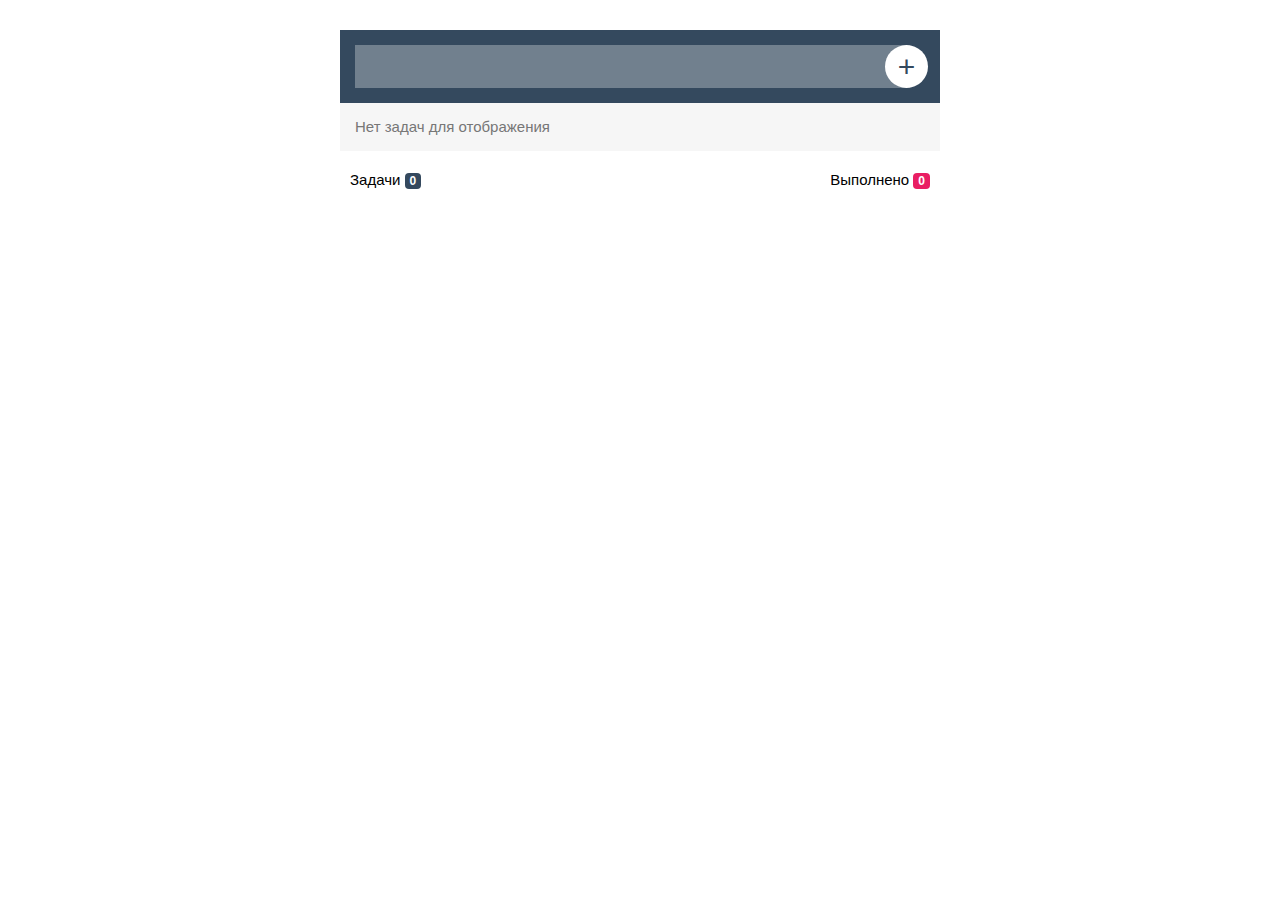
<file: ru/goltsov/CRUDForm/index.html>
<!DOCTYPE html>
<html>

<head>
    <meta charset="utf-8">
    <meta name="viewport" content="width=device-width">
    <title>JS Bin</title>
    <link rel="stylesheet" href="style.css">
</head>

<body>

<div class="todo-container">
    <div class="add-task">

        <input id="inputForm" type="text">
        <span class="plus">+</span>
    </div>
    <div id="defaultTaskContent" class="tasks-content">
        <span class="no-tasks-message">Нет задач для отображения</span>
    </div>
</div>
<div class="task-stats">
    <div class="tasks-count">
        Задачи <span id="taskCount">0</span>
    </div>
    <div class="tasks-completed">
        Выполнено <span id = "taskCompleted">0</span>
    </div>
</div>
<script src="toDoList.js"></script>


</body>

</html>
</file>
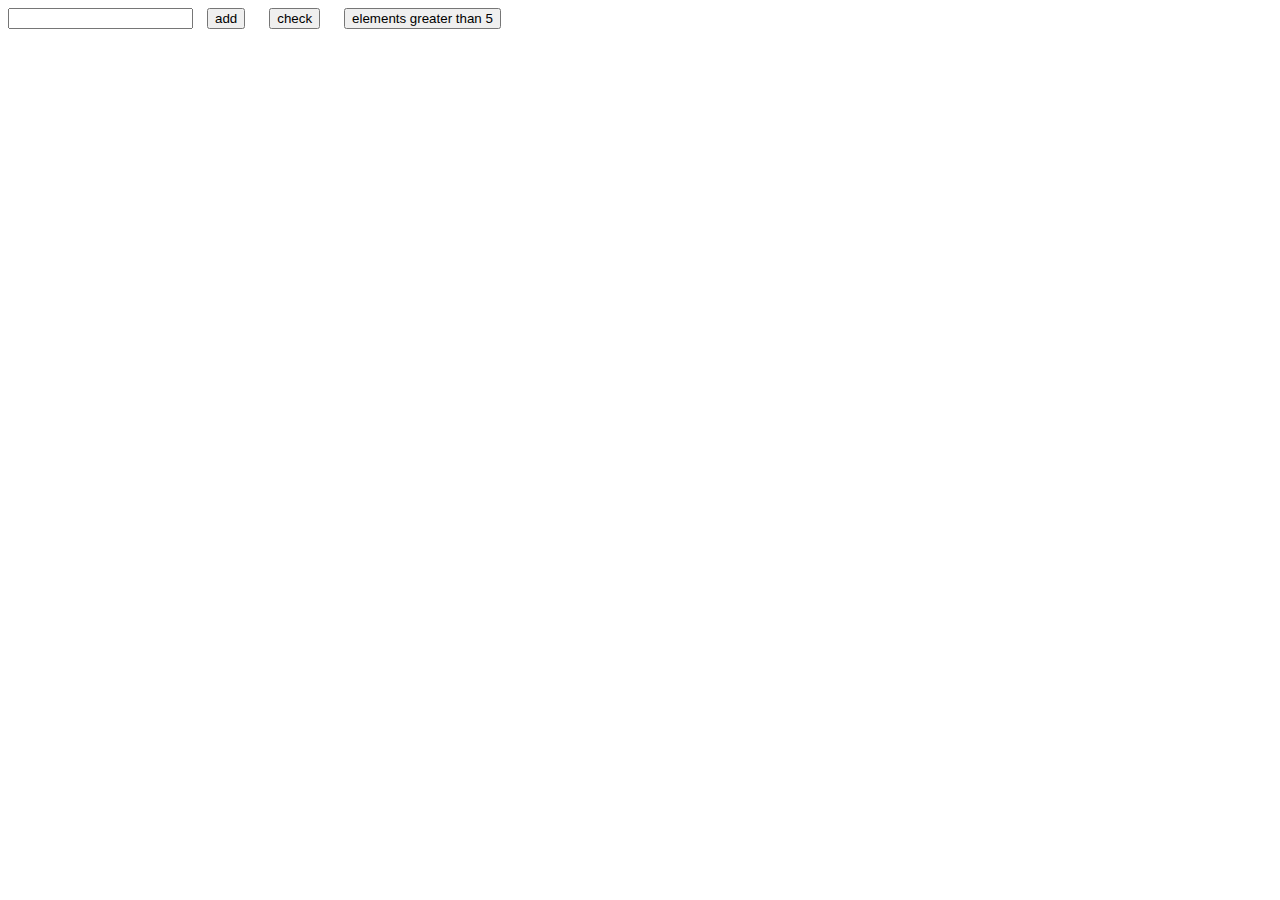
<file: lesson 11.html>
<!DOCTYPE html>
<html lang="en">
<head>
    <meta charset="UTF-8">
    <title>Title</title>
</head>
<body>
<input id="inputForm">
<button id="btn" style="display:inline;margin-left:10px;margin-right:10px">add</button>
<button id="checkBtn" style="display:inline;margin-left:10px;margin-right:10px">check</button>
<button id="filterBtn" style="display:inline;margin-left:10px;margin-right:10px">elements greater than 5</button>
<div id="out"></div>

<script type="text/javascript">

    let input = document.getElementById("inputForm");
    let out = document.getElementById("out");
    let btn = document.getElementById("btn");
    let checkBtn = document.getElementById("checkBtn");
    let filterBtn = document.getElementById("filterBtn");

    let set = new Set();
    set.add("e");
    set.add("r");
    set.add("i");
    set.add("k");
    set.add("t");
    set.add("h");
    set.add("e");
    set.add("b");
    set.add("e");
    set.add("s");
    set.add("t");

    btn.onclick = function () {
        set.add(isNaN(input.value) ? input.value : Number(input.value));
        input.value = "";
        out.innerHTML = "";
        console.log(set);
    }

    checkBtn.onclick = function () {
        out.innerHTML = set.has(isNaN(input.value) ? input.value : Number(input.value));
    }

    filterBtn.onclick = function () {
        out.innerHTML = "";
        for (let key of set) {
            if (key > 5) {
                out.innerHTML += key + " ";
            }
        }
    }


    console.log(set);


</script>

</body>
</html>
</file>
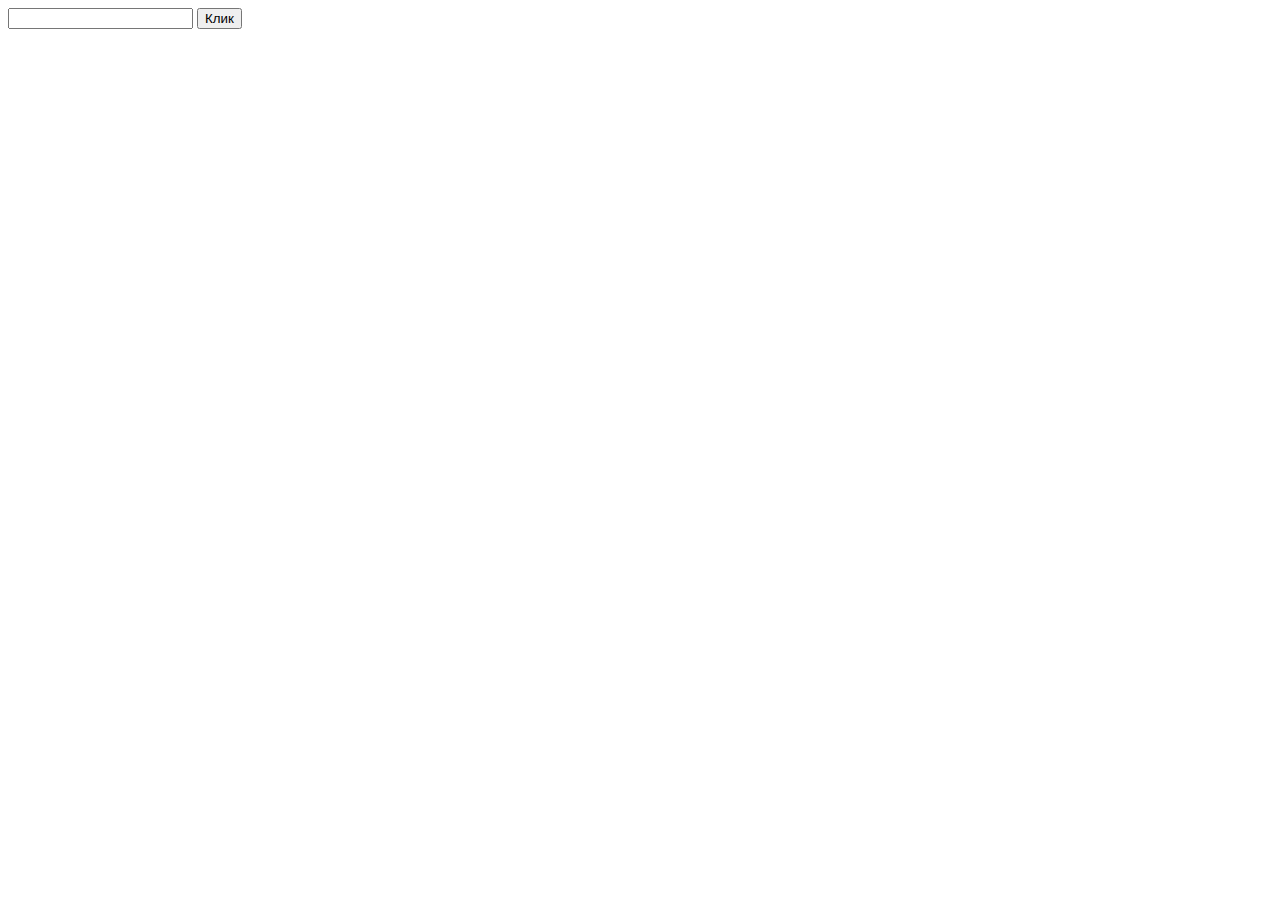
<file: lesson 3.html>
<!DOCTYPE html>
<html lang="en">
<head>
    <meta charset="UTF-8">
    <title>Title</title>
</head>
<body>
<input id="inputForm">
<button id="btn">Клик</button>
<div id="out"></div>

<script type="text/javascript">

    let btn = document.querySelector('#btn');
    let inputForm = document.querySelector('#inputForm');
    let out = document.querySelector('#out');

    btn.onclick = function () {
        if (inputForm.value >= 100) {
            out.innerHTML = inputForm.value;
        } else {
            console.log(inputForm.value);
            out.innerHTML = "";
        }
        inputForm.value = '';
    }

</script>
</body>
</html>
</file>
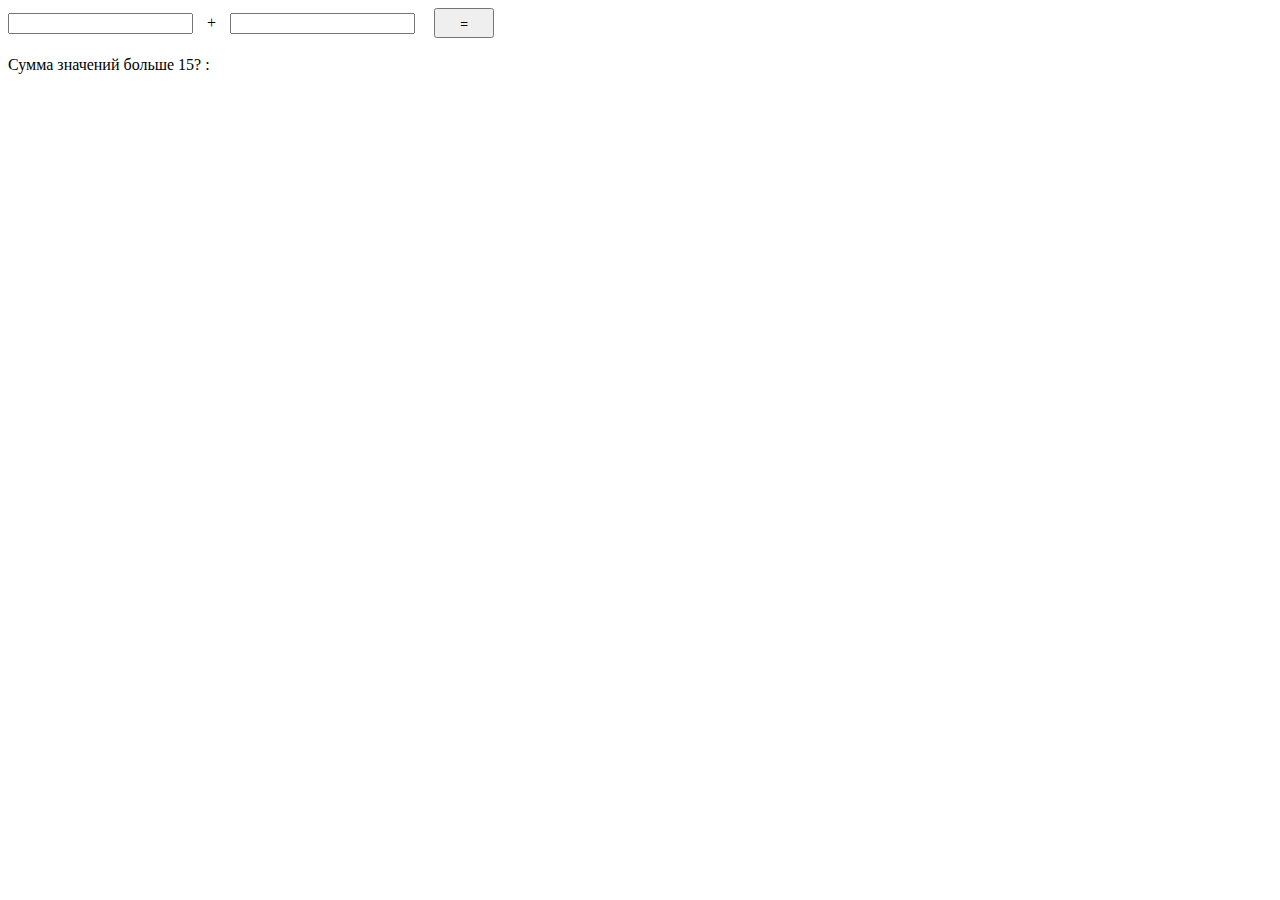
<file: lesson 4.html>
<!DOCTYPE html>
<html lang="en">
<head>
    <meta charset="UTF-8">
    <title>Title</title>
</head>
<body>
<input id="inputForm1">
<p style="display:inline;margin-left:10px;margin-right:10px">+</p>
<input id="inputForm2">
<button id="equalBtn" style="margin-left:15px;width: 60px; height: 30px">=</button>
<br><br/>
<div id="out">Сумма значений больше 15? :</div>

<script type="text/javascript">

    let equalBtn = document.querySelector('#equalBtn');
    let a = document.querySelector('#inputForm1');
    let b = document.querySelector('#inputForm2');
    let out = document.querySelector('#out');

    equalBtn.onclick = function () {
        out.innerHTML = "Сумма значений больше 15? :";
        let sum = Number(a.value) + Number(b.value);
        if( isNaN(sum)) alert("Введенные значения не числа")
        out.innerHTML = (sum > 15) ? out.innerHTML + "ДА" : out.innerHTML + "НЕТ";
        a.value = '';
        b.value = '';

    }

    let c ="123";
    let d =123;
    console.log(c === d)


</script>
</body>
</html>
</file>
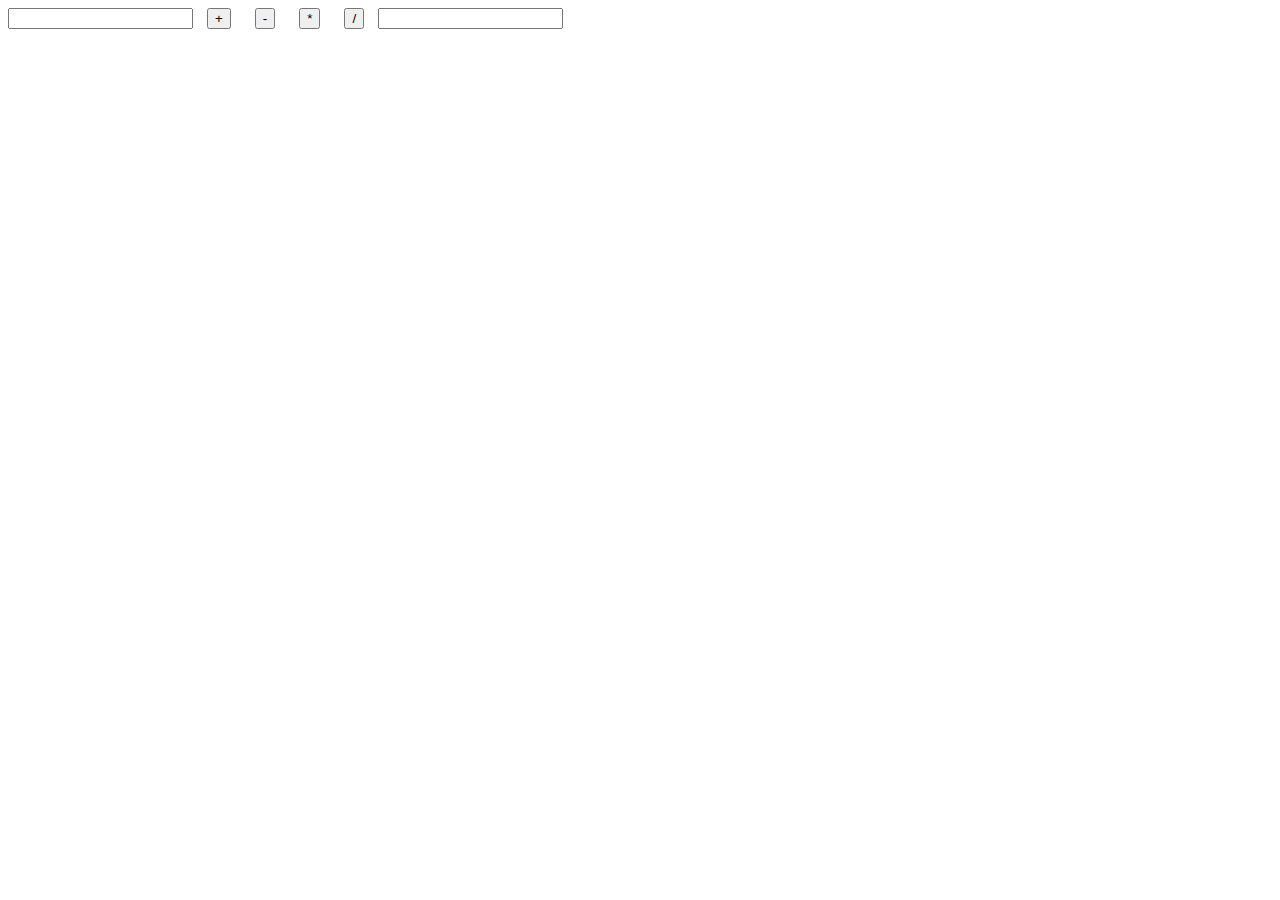
<file: lesson 7.html>
<!DOCTYPE html>
<html lang="en">
<head>
    <meta charset="UTF-8">
    <title>Title</title>
</head>
<body>

<input id="inputForm1">
<button id="plus" style="display:inline;margin-left:10px;margin-right:10px">+</button>
<button id="minus" style="display:inline;margin-left:10px;margin-right:10px">-</button>
<button id="multiply" style="display:inline;margin-left:10px;margin-right:10px">*</button>
<button id="division" style="display:inline;margin-left:10px;margin-right:10px">/</button>
<input id="inputForm2">
<br><br/>
<div id="out"></div>


<script type="text/javascript">

    let inputForm1 = document.querySelector('#inputForm1');
    let inputForm2 = document.querySelector('#inputForm2');
    let plus = document.querySelector('#plus');
    let minus = document.querySelector('#minus');
    let multiply = document.querySelector('#multiply');
    let division = document.querySelector('#division');
    let out = document.querySelector('#out');

    plus.onclick = function() { plusFunc(inputForm1, inputForm2 ); };
    minus.onclick = function() { minusFunc(inputForm1, inputForm2 ); };
    multiply.onclick = function() { multiplyFunc(inputForm1, inputForm2 ); };
    division.onclick = function() { divisionFunc(inputForm1, inputForm2 ); };

    function plusFunc(a, b){
        out.innerHTML = Number(a.value) + Number(b.value) ;
    }
    function minusFunc(a, b){
        out.innerHTML = Number(a.value) - Number(b.value) ;
    }
    function multiplyFunc(a, b){
        out.innerHTML = Number(a.value) * Number(b.value) ;
    }
    function divisionFunc(a, b){
        out.innerHTML = Number(a.value) / Number(b.value) ;
    }

</script>
</body>
</html>
</file>
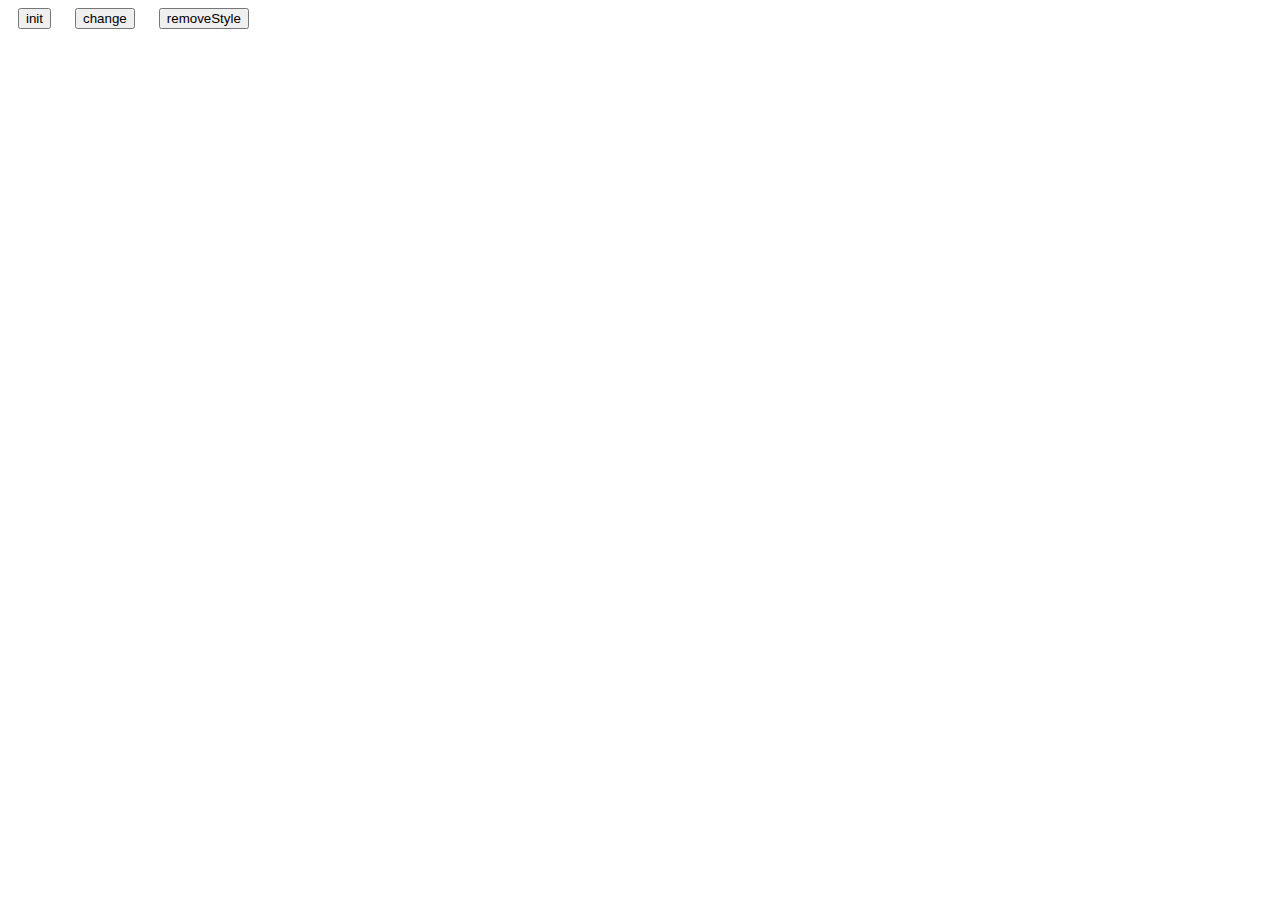
<file: lesson 8.html>
<!DOCTYPE html>
<html lang="en">
<head>
    <meta charset="UTF-8">
    <title>Title</title>

</head>
<body>
<style>
    .class1 {
        margin-top: 50px;
    }
    .class2 {
        margin-left: 100px;
    }
    .class3 {
        background-color: aqua;
    }
</style>
<button id="btn" style="display:inline;margin-left:10px;margin-right:10px">init</button>
<button id="changeBtn" style="display:inline;margin-left:10px;margin-right:10px">change</button>
<button id="removeBtn" style="display:inline;margin-left:10px;margin-right:10px">removeStyle</button>
<br><br/>
<div class="element"></div>


<script type="text/javascript">

    let btn = document.querySelector("#btn");
    let changeBtn = document.querySelector("#changeBtn");
    let removeBtn = document.querySelector("#removeBtn");
    let element = document.querySelector(".element");

    btn.onclick = function () {
        element.style.width = "1000px";
        element.style.height = "100px";
        element.style.border = "1px solid black";
    }
    changeBtn.onclick = function () {
        element.classList.add('class1');
        element.classList.add('class2');
        element.classList.add('class3');
    }
    removeBtn.onclick = function () {
        let cssStyles = ["class1", "class2", "class3"];
        let i = 0;
        while (i < cssStyles.length) {
            let randomIndex = Math.floor(Math.random() * cssStyles.length);
            let randomStyle = cssStyles[randomIndex];
            if (element.classList.contains(randomStyle)) {
                element.classList.remove(randomStyle);
                break;
            }
            i++;
        }
    }


</script>

</body>
</html>
</file>
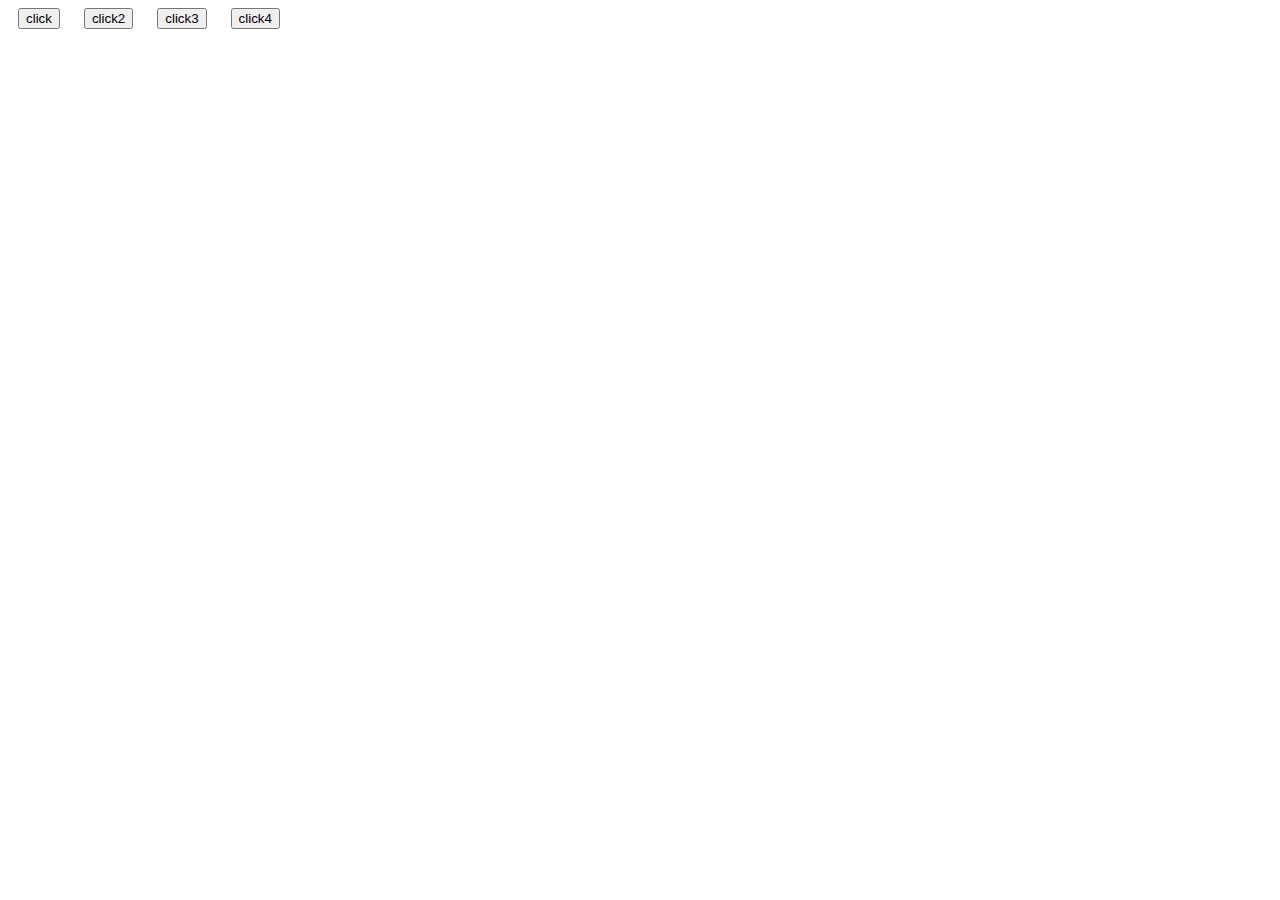
<file: lesson 9.html>
<!DOCTYPE html>
<html lang="en">
<head>
    <meta charset="UTF-8">
    <title>Title</title>
</head>
<body>
<button id="btn" style="display:inline;margin-left:10px;margin-right:10px">click</button>
<button id="btn2" style="display:inline;margin-left:10px;margin-right:10px">click2</button>
<button id="btn3" style="display:inline;margin-left:10px;margin-right:10px">click3</button>
<button id="btn4" style="display:inline;margin-left:10px;margin-right:10px">click4</button>
<br><br>
<div id="out"></div>

<script type="text/javascript">

    let arr = [5, 10, 15, 20, 25, 30, 35, 40, 45, 50]

    let btn = document.getElementById("btn");
    let btn2 = document.getElementById("btn2");
    let btn3 = document.getElementById("btn3");
    let btn4 = document.getElementById("btn4");
    let out = document.getElementById("out");

    btn.onclick = function () {
        out.innerHTML = arr[4];
    }
    btn2.onclick = function () {
        outputByOdd(true)
    };
    btn3.onclick = function () {
        outputByOdd(false)
    };

    function outputByOdd(isOdd) {
        out.innerHTML = ""
        for (let i = 0; i < arr.length; i++) {
            out.innerHTML += (isOdd && arr[i] % 2 === 0) || (!isOdd && arr[i] % 2 !== 0) ? arr[i] + "<br>" : "";
        }
    }

    let matrixArr = [
        [1, 2, 3],
        [4, 5, 6],
        [7, 8, 9]
    ];
    btn4.onclick = function () {
        out.innerHTML = ""
        for (let i = matrixArr.length - 1; i >= 0; i--) {
            for (let j = matrixArr[i].length - 1; j >= 0; j--) {
                out.innerHTML += matrixArr[i][j] + " ";
            }
            out.innerHTML += "<br>";
        }
    }


</script>

</body>
</html>
</file>
<file: ru/goltsov/CRUDForm/style.css>
* {
    box-sizing: border-box;
}

body {
    font-family: Arial, Helvetica, sans-serif;
}

.todo-container {
    width: 600px;
    margin: 30px auto 0;
    background-color: #f6f6f6;
}

.todo-container .add-task {
    padding: 15px;
    background-color: #34495e;
    position: relative;
}

.todo-container .add-task input {
    display: inline-block;
    padding: 10px 15px;
    border: none;
    background-color: rgba(255, 255, 255, 0.3);
    width: calc(100% - 15px);
    color: #fff;
    font-size: 20px;

}

.todo-container .add-task input:focus {
    outline: none;
}

.todo-container .add-task .plus {
    position: absolute;
    height: 43px;
    width: 43px;
    background-color: #fff;
    color: #34495e;
    right: 12px;
    border-radius: 50%;
    line-height: 43px;
    text-align: center;
    font-size: 30px;
    transition: transform 0.3s;
}

.todo-container .add-task .plus:hover {
    transform: rotate(180deg);
    cursor: pointer;
}

.todo-container .tasks-content {
    padding: 15px;
    display: block;
}

.todo-container .tasks-content .no-tasks-message {
    color: #777;
    font-size: 15px;
}

.todo-container .tasks-content > .new-task-row {
    display: flex;
    justify-content: space-between;
    align-items: center;
    background-color: #fff;
    padding: 10px;
    margin-bottom: 10px;
}

.todo-container .delete {
    background-color: #E91E63;
    color: white;
    padding: 10px 20px;
    border: none;
    border-radius: 5px;
    font-size: 14px;
    font-weight: bold;
    cursor: pointer;
    text-decoration: none;
}

.todo-container .tasks-content .task-box.finished {
    text-decoration: line-through;
}

.task-stats {
    overflow: hidden;
    margin: 10px auto;
    width: 600px;
    font-size: 10px;
}

.task-stats .tasks-count {
    width: 50%;
    float: left;
    padding: 10px;
    font-size: 15px;
}

.task-stats .tasks-completed {
    width: 50%;
    float: right;
    padding: 10px;
    text-align: right;
    font-size: 15px;
}

.task-stats .tasks-count span,
.task-stats .tasks-completed span {
    color: #fff;
    padding: 1px 5px;
    font-size: 12px;
    border-radius: 4px;
    font-weight: bold;
}

.task-stats .tasks-count span {
    background-color: #34495e;
}

.task-stats .tasks-completed span {
    background-color: #E91E63;
}
</file>
